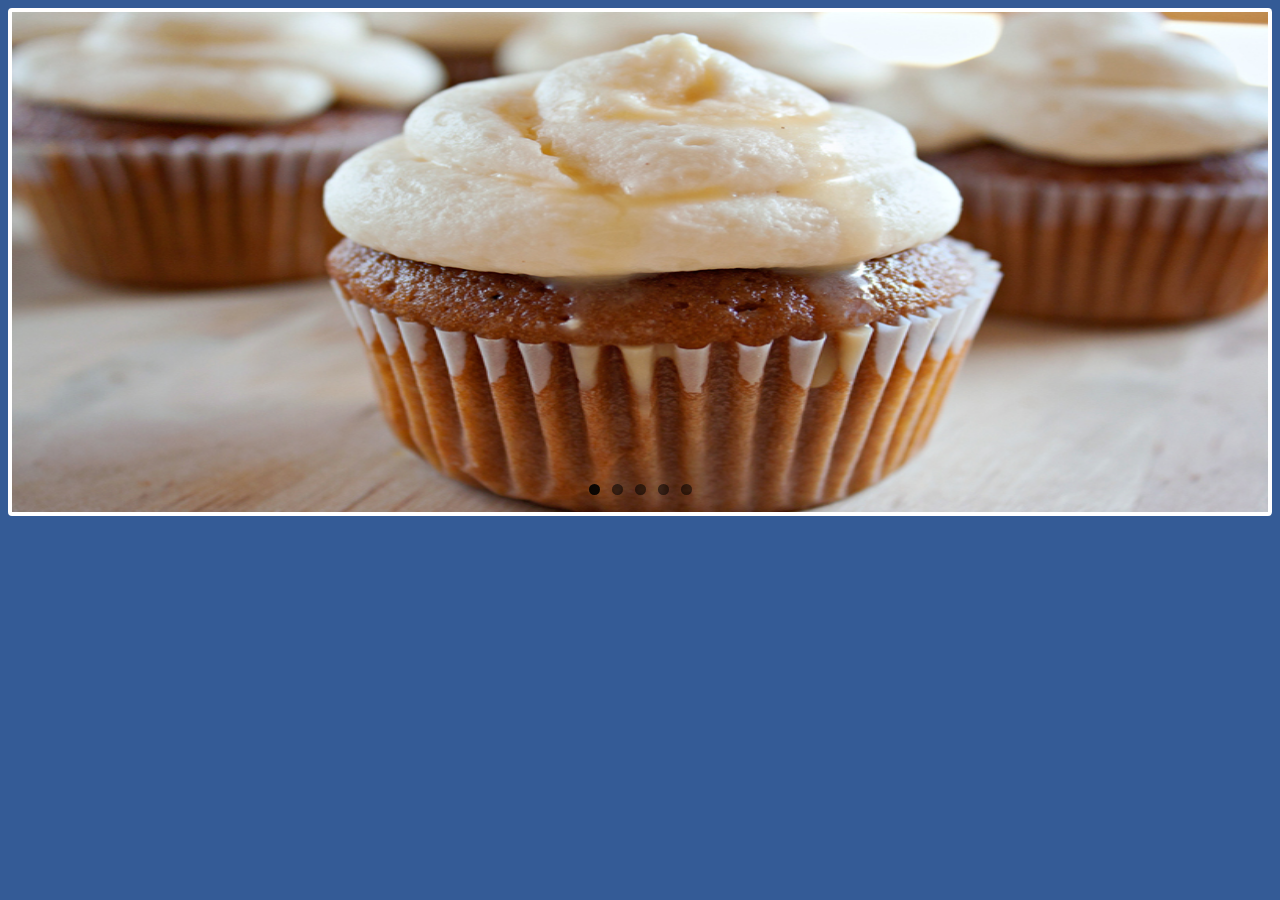
<file: SliderBar/index.html>
<!DOCTYPE html>
<html>
    <head>
        <title>Slide Bar</title>
        <link rel="stylesheet" href="flexslider.css" type="text/css"/>
        <Style type="text/css">
            body {
                background-color: rgb(52, 91, 150);
            }
        </Style>
        <script src="jquery-1.11.3.js" type="text/javascript"></script>
        <script src="jquery.flexslider.js" type="text/javascript"></script>
        <script>
            // Can also be used with $(document).ready()
            $(window).load(function() {
                $('.flexslider').flexslider({
                    animation: "slide"
                });
            });
        </script>
    </head>
    <body>
        <!-- Place somewhere in the <body> of your page -->
        <div class="flexslider">
            <ul class="slides">
                <li>
                    <img src="slide1.jpg" />
                </li>
                <li>
                    <img src="slide2.jpg" />
                </li>
                <li>
                    <img src="slide3.jpg" />
                </li>
                <li>
                    <img src="slide4.jpg" />
                </li>
                <li>
                    <img src="slide5.jpg" />
                </li>
            </ul>
        </div>
    </body>

</html>
</file>
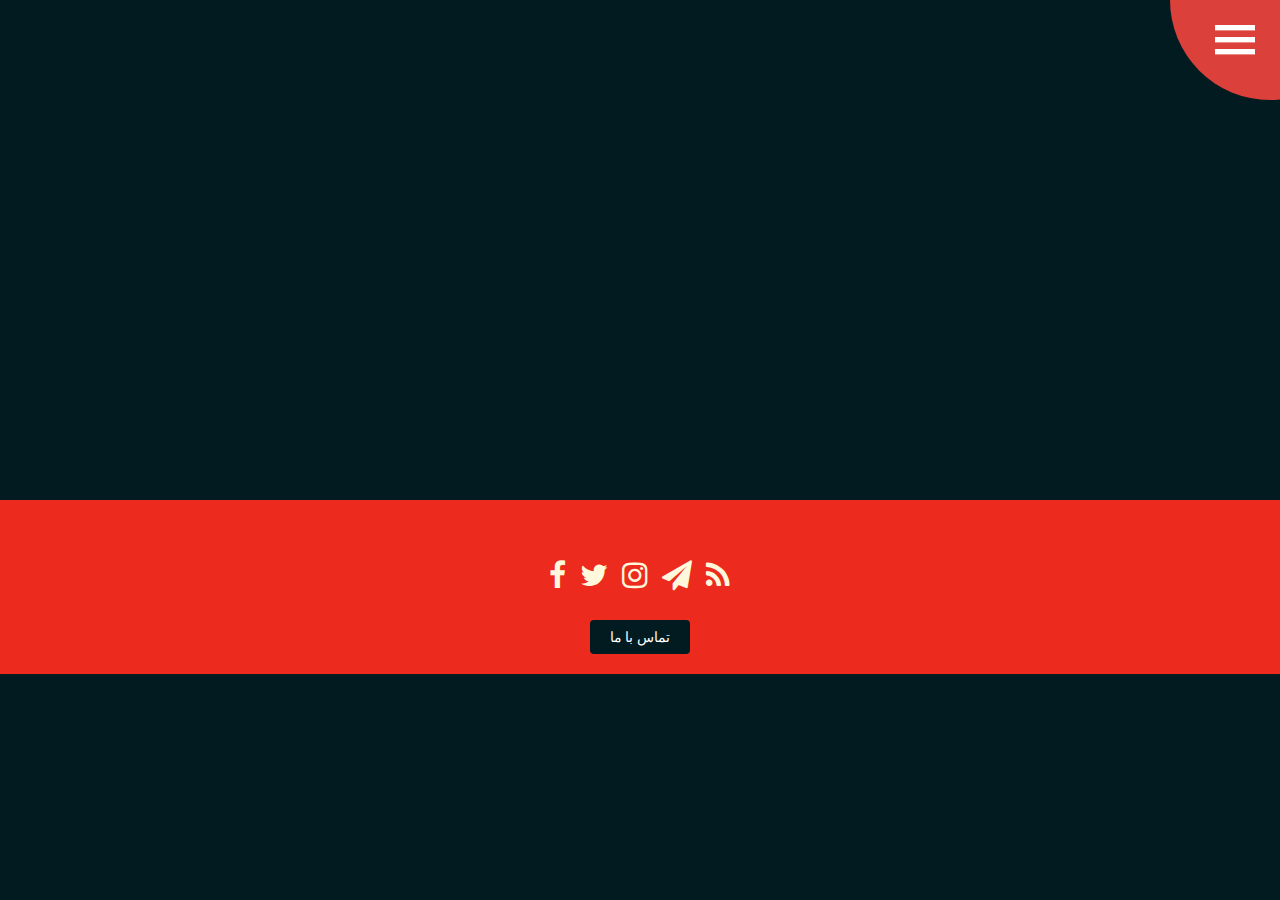
<file: headerfooter.html>
<!DOCTYPE html>
<meta http-equiv="Content-Type" content="text/html; charset=UTF-8"/>
<html>
<head>
    <title>
        مرجع دانشجویی
    </title>
	
    <meta charset="utf-8">
    <meta name="viewport" content="width=device-width, initial-scale=1">
    <link href="headerfooter.css" rel="stylesheet">
    <link rel="stylesheet" href="http://cdnjs.cloudflare.com/ajax/libs/font-awesome/4.4.0/css/font-awesome.min.css">
    <link rel="stylesheet" href="http://maxcdn.bootstrapcdn.com/bootstrap/3.3.5/css/bootstrap.min.css">
    <link href="http://fonts.googleapis.com/css?family=Montserrat" rel="stylesheet">
    <link href="http://netdna.bootstrapcdn.com/bootstrap/3.3.2/css/bootstrap.min.css" rel="stylesheet">
    <link rel="stylesheet" href="https://maxcdn.bootstrapcdn.com/font-awesome/4.4.0/css/font-awesome.min.css">
    <script src="http://ajax.googleapis.com/ajax/libs/jquery/1.11.1/jquery.min.js"></script>
    <script src="http://maxcdn.bootstrapcdn.com/bootstrap/3.3.5/js/bootstrap.min.js"></script>
    <script src="http://netdna.bootstrapcdn.com/bootstrap/3.3.2/js/bootstrap.min.js"></script>
    <script type='text/javascript'>
        googletag.cmd.push(function() { googletag.display('div-gpt-ad-1430469216569-0'); });
    </script>
</head>
    <!-- Navbar -->
<body style="background-color: #021b21;text-align:right;"">
<div class="allMenu">
  <ul class="ul">
    <li class="lia"><a href="#" class="li">خانه</a></li>
    <li class="lia"><a href="#" class="li">کتاب و جزوه</a></li>
    <li class="lia"><a href="#" class="li">رویدادها</a></li>
    <li class="lia"><a href="#" class="li">درباره ما</a></li>
  </ul>
  <div class="Menu2"> <svg version="1.1" id="menulogo" xmlns="http://www.w3.org/2000/svg" xmlns:xlink="http://www.w3.org/1999/xlink" x="0px" y="0px"
	 width="40px" height="36px" viewBox="0 0 40 36" enable-background="new 0 0 40 40" xml:space="preserve">
    <rect class="rect1" fill="#FFF" width="40" height="5.392"/>
    <rect class="rect2" x="0" y="12" fill="#FFF" width="40" height="5.393" />
    <rect class="rect3" x="0" y="24" fill="#FFF" width="40" height="5.393"/>
    </svg>
    <div class="Menu"> </div>
  </div>		  
</div>

    <!-- Footer -->


    <div style="text-align: right">
        <div class="footer">

            <div class="icon" id="icons">

                <li>
                    <a href="https://www.facebook.com" target="_blank">
                        <i class="fa fa-facebook" id="fb"></i>
                    </a>
                </li>
                <li>
                    <a href="https://twitter.com/TwitterAccount" target="_blank">
                        <i class="fa fa-twitter"id="tw"></i>
                    </a>
                </li>
                <li>
                    <a href="http://www.instagram.com" target="_blank">
                        <i class="fa fa-instagram" id="insta"></i>
                    </a>
                </li>
                <li>
                    <a href="http://www.telegram.com" target="_blank">
                        <i class="fa fa-send" id="telegram"></i>
                    </a>
                </li>
                <li>
                    <a href="http://www.rss.com." target="_blank">
                        <i class="fa fa-rss" id="rss"></i>
                    </a></li>
            </div>
            <div class="botton">
                <button type="button" class=" btn btn-defaultid" id="myBtn" style="background-color:#021b21;margin:auto;width:100px;">تماس با ما</button>
            </div>

            <div id="div1">

                <h2 style="line-height:1.8 ;color:#EC2A1D">تماس با ما</h2>
                <form role="form">
                    <div class="form-group" style="margin:auto;">

                        <label for="pwd" style="margin-right:30px;width:30px;" >:نام</label>
                        <input type="text" class="form-control" id="pwd" placeholder="نام">
                    </div>

                    <div class="form-group">

                        <label for="email" style="margin-right:30px;">:ایمیل</label>
                        <input type="email" class="form-control" id="email" placeholder="ایمیل خود را وارد نمایید">
                    </div>
                    <br>
                    <textarea style="margin-right:auto; width:340px" rows="7" cols="54" name="comment" form="usrform">
                    </textarea>
                    <br>
                    <div style="margin-top:10px;margin-right:30px;">
                        <button type="submit" class="btn btn-default" >ارسال</button>
                    </div>
                </form>


            </div>
        </div>
    </div>

<script src="http://code.jquery.com/jquery-1.11.2.min.js"></script> 

  <script src="http://code.jquery.com/jquery-1.11.2.min.js"></script> 

    <script>

        $(document).ready(function(){
            $("#myBtn").click(function(){
                $("#div1").fadeToggle(1000);
                $(".footer").animate({
                });
            });

        });

$(document).ready(function() {
	var $Menu = $('.Menu');
	$Menu.removeClass('hover');
				$('.rect1').css('opacity','1');
		$('.rect2').css('transform','rotate(0deg) translate(0px, 0px)');
		$('.rect3').css('transform','rotate(0deg) translate(0px, 0px)');
		$('#menulogo').css('margin-top','25px');
				$('.ul').css('margin-top','-100px');
	
    $('#menulogo').click(function() {
		if($Menu.hasClass('hover')){
		$Menu.removeClass('hover');
				$('.rect1').css('opacity','1');
		$('.rect2').css('transform','rotate(0deg) translate(0px, 0px)');
		$('.rect3').css('transform','rotate(0deg) translate(0px, 0px)');
		$('#menulogo').css('margin-top','25px');
				$('.ul').css('margin-top','-100px');
		}else{
		$Menu.addClass('hover');
		$('.rect1').css('opacity','0');
		$('.rect2').css('transform','rotate(45deg) translate(6px, -15px)');
		$('.rect3').css('transform','rotate(-45deg) translate(-20px, 0px)');
		$('.ul').css('margin-top','0px');
		$('#menulogo').css('margin-top','35px');
		
			}
    });	
});
    </script>
	<script type="text/javascript">

  var _gaq = _gaq || [];
  _gaq.push(['_setAccount', 'UA-36251023-1']);
  _gaq.push(['_setDomainName', 'jqueryscript.net']);
  _gaq.push(['_trackPageview']);

  (function() {
    var ga = document.createElement('script'); ga.type = 'text/javascript'; ga.async = true;
    ga.src = ('https:' == document.location.protocol ? 'https://ssl' : 'http://www') + '.google-analytics.com/ga.js';
    var s = document.getElementsByTagName('script')[0]; s.parentNode.insertBefore(ga, s);
  })();

</script>
 </footer>

 </body>
</html>
</file>
<file: headerfooter.css>
.footer{
    position:absolute;
    height:auto;
    padding:20px;
    width:100%;
    background: #EC2A1D;
    margin-top:500px;


}
.footer li { display: inline;margin:auto;}
.icon{position:relative;
    height:40px;
    width:200px;
    margin:auto;
    margin-top:40px;
}
.botton{
    position:relative;
    margin:auto;
    width:100px;
    margin-top:20px;
	color:#fff;

}


#icons i{
    color:cornsilk ;
    font-size:30px;
margin-right: 10px;
}
#fb:hover{

    color: #2042B4;
}
#tw:hover{
    color: #37bcff;

}
#insta:hover{
    color:#4d1900;

}
#telegram:hover{
    color: #5BB2FF;
}
#rss:hover{
    color: #ff881a;

}
h2{

    margin-right:auto;
    text-align:center;
    margin-top:20px;}



#div1{

    width:350px;
    height:450px;
    display:none;
    background-color:#dedee0;
    text-align:right;
    margin:auto;
    border-radius:5px;
    opacity: 0.5;
    filter: alpha(opacity=60); /* For IE8 and earlier */
}
#site-header
{
    position: fixed;
    width:100%;
}


.form-group input{
	width:340px ;
	text-align: right;
	margin:auto;
	
}

@keyframes 
fadein { from {
transform:scale(0, 0);
}

to { transform: scale(1, 1); }
}

/* Firefox < 16 */
@-moz-keyframes 
fadein { from {
transform:scale(0, 0);
}

to { transform: scale(1, 1); }
}

/* Safari, Chrome and Opera > 12.1 */
@-webkit-keyframes 
fadein { from {
transform:scale(0, 0);
}

to { transform: scale(1, 1); }
}

/* Internet Explorer */
@-ms-keyframes 
fadein { from {
transform:scale(0, 0);
}

to { transform: scale(1, 1); }
}

/* Opera < 12.1 */
@-o-keyframes 
fadein { from {
transform:scale(0, 0);
}
}
@keyframes 
fadein2 { from {
transform:scale(1, 1);
}

to { transform: scale(0, 0); }
}

/* Firefox < 16 */
@-moz-keyframes 
fadein2 { from {
transform:scale(1, 1);
}

to { transform: scale(0, 0); }
}

/* Safari, Chrome and Opera > 12.1 */
@-webkit-keyframes 
fadein2 { from {
transform:scale(1, 1);
}

to { transform: scale(0, 0); }
}

/* Internet Explorer */
@-ms-keyframes 
fadein2 { from {
transform:scale(1, 1);
}

to { transform: scale(0, 0); }
}

/* Opera < 12.1 */
@-o-keyframes 
fadein2 { from {
transform:scale(1, 1);
}
}

body {
  background: #021b21;
  transition: all 4s;
  overflow-x: hidden;
  margin: 0 0 0 0;
}

.hover { transform: scale(50, 50); }

.rect1,
.rect2,
.rect3 {
  -webkit-transition: all 800ms cubic-bezier(0.980, 0.005, 0.000, 0.995);
  -moz-transition: all 800ms cubic-bezier(0.980, 0.005, 0.000, 0.995);
  -o-transition: all 800ms cubic-bezier(0.980, 0.005, 0.000, 0.995);
  transition: all 800ms cubic-bezier(0.980, 0.005, 0.000, 0.995); /* custom */
  
}
.rect1
{
	opacity:1;
}
.rect2,.rect3 {
	transform : rotate(0deg) translate(0px, 0px);
}
#menulog {
	margin-top: 25px;
}
.Menu {
  background: #dc403b;
  width: 200px;
  -webkit-transition: all 800ms cubic-bezier(0.980, 0.005, 0.000, 0.995);
  -moz-transition: all 800ms cubic-bezier(0.980, 0.005, 0.000, 0.995);
  -o-transition: all 800ms cubic-bezier(0.980, 0.005, 0.000, 0.995);
  transition: all 800ms cubic-bezier(0.980, 0.005, 0.000, 0.995); /* custom */
  height: 200px;
  border-radius: 50%;
  z-index: 99;
  float: right;
  margin-right: -155px;
  margin-top: -100px;
}

.Menu2 {
  width: 100%;
  height: 100px;
  overflow: hidden;
  position: absolute;
}

#menulogo {
  margin-right: 25px;
  position: relative;
  z-index: 999;
  float: right;
  -webkit-transition: all 500ms cubic-bezier(0.000, 1, 0.985, 0.990); /* older webkit */
  -webkit-transition: all 500ms cubic-bezier(0.000, 1.650, 0.985, 0.990);
  -moz-transition: all 500ms cubic-bezier(0.000, 1.650, 0.985, 0.990);
  -o-transition: all 500ms cubic-bezier(0.000, 1.650, 0.985, 0.990);
  transition: all 500ms cubic-bezier(0.000, 1.650, 0.985, 0.990); /* custom */
  margin-top: 25px;
}

#menulogo:hover { -webkit-transform: scale(1.1, 1.1); }

#menulogo:hover { cursor: pointer; }

#home h1 {
  text-align: center;
  color: #FFF;
  text-shadow: 0px 2px 0px rgba(0,0,0,0.5);
  padding-top: 32px;
  font-size: 18px;
}

.allMenu {
  width: 100%;
  height: 100px;
  position: fixed;
}

ul {
  position: absolute;
  z-index: 9999;
  margin-top: -100px;
  -webkit-transition: all 800ms cubic-bezier(0.980, 0.005, 0.000, 0.995);
  -moz-transition: all 800ms cubic-bezier(0.980, 0.005, 0.000, 0.995);
  -o-transition: all 800ms cubic-bezier(0.980, 0.005, 0.000, 0.995);
  transition: all 800ms cubic-bezier(0.980, 0.005, 0.000, 0.995); /* custom */
  margin-left: auto;
  margin-right: auto;
  margin-right: 200px;
  width: 80%;
}

ul li {
  display: inline-block;
  float: right;
  -webkit-transition: all 400ms cubic-bezier(0.980, 0.005, 0.000, 0.995);
  -moz-transition: all 400ms cubic-bezier(0.980, 0.005, 0.000, 0.995);
  -o-transition: all 400ms cubic-bezier(0.980, 0.005, 0.000, 0.995);
  transition: all 400ms cubic-bezier(0.980, 0.005, 0.000, 0.995); /* custom */
  margin-left: -8px;
  padding-left:10px;
  padding-right: 20px;
  height: 100px;
  line-height: 100px;
}

ul li:hover {
  background: #f4807c;
  transform: scale(1.2, 1.2);
  box-shadow: 5px 1px 10px rgba(0,0,0,0.3);
}

ul li a {
  font-family: 'Helvetica Neue', Arial, Helvetica, 'Nimbus Sans L', sans-serif;
  text-transform: uppercase;
  text-decoration: none;
  color: #FFF;
  font-weight: 700;
}
.ul {
	margin-top: -100px;
}

ul li a:hover { cursor: pointer; }
</file>
